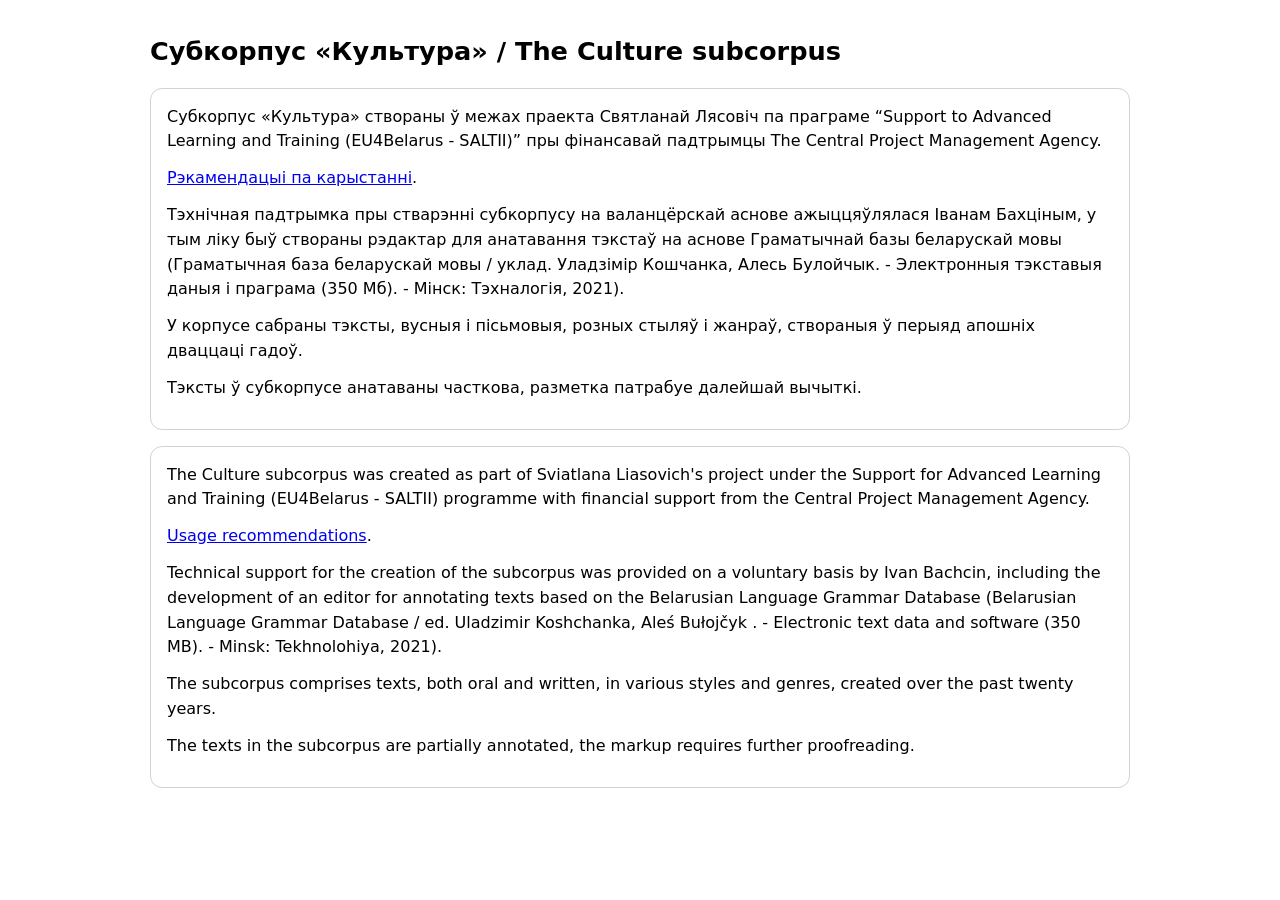
<file: static/kultura/index.html>
<!doctype html>
<html lang="be">
  <head>
    <meta charset="utf-8" />
    <meta name="viewport" content="width=device-width, initial-scale=1" />
    <title>Culture subcorpus / Субкорпус «Культура»</title>
    <link rel="stylesheet" href="../common.css" />
  </head>
  <body>
    <main>
      <h1>Субкорпус «Культура» / The Culture subcorpus</h1>

      <section aria-label="Беларуская версія">
        <p>
          Субкорпус «Культура» створаны ў межах праекта Святланай Лясовіч па
          праграме “Support to Advanced Learning and Training (EU4Belarus -
          SALTII)” пры фінансавай падтрымцы The Central Project Management
          Agency.
        </p>
        <p>
          <a
            href="https://docs.google.com/document/d/13oLQTCLNVJc3hK1ml_1604n3ShVAClgk/edit"
            rel="noopener noreferrer"
            target="_blank"
          >Рэкамендацыі па карыстанні</a>.
        </p>
        <p>
          Тэхнічная падтрымка пры стварэнні субкорпусу на валанцёрскай аснове
          ажыццяўлялася Іванам Бахціным, у тым ліку быў створаны рэдактар для
          анатавання тэкстаў на аснове Граматычнай базы беларускай мовы
          (Граматычная база беларускай мовы / уклад. Уладзімір Кошчанка, Алесь
          Булойчык. - Электронныя тэкставыя даныя і праграма (350 Мб). - Мінск:
          Тэхналогія, 2021).
        </p>
        <p>
          У корпусе сабраны тэксты, вусныя і пісьмовыя, розных стыляў і жанраў,
          створаныя ў перыяд апошніх дваццаці гадоў.
        </p>
        <p>
          Тэксты ў субкорпусе анатаваны часткова, разметка патрабуе далейшай
          вычыткі.
        </p>
      </section>

      <section aria-label="English version">
        <p>
          The Culture subcorpus was created as part of Sviatlana Liasovich's
          project under the Support for Advanced Learning and Training
          (EU4Belarus - SALTII) programme with financial support from the Central
          Project Management Agency.
        </p>
        <p>
          <a
            href="https://docs.google.com/document/d/13oLQTCLNVJc3hK1ml_1604n3ShVAClgk/edit"
            rel="noopener noreferrer"
            target="_blank"
            >Usage recommendations</a
          >.
        </p>
        <p>
          Technical support for the creation of the subcorpus was provided on a
          voluntary basis by Ivan Bachcin, including the development of an
          editor for annotating texts based on the Belarusian Language Grammar
          Database (Belarusian Language Grammar Database / ed. Uladzimir
          Koshchanka, Aleś Bułojčyk . - Electronic text data and software (350
          MB). - Minsk: Tekhnolohiya, 2021).
        </p>
        <p>
          The subcorpus comprises texts, both oral and written, in various
          styles and genres, created over the past twenty years.
        </p>
        <p>
          The texts in the subcorpus are partially annotated, the markup
          requires further proofreading.
        </p>
      </section>
    </main>
  </body>
</html>
</file>
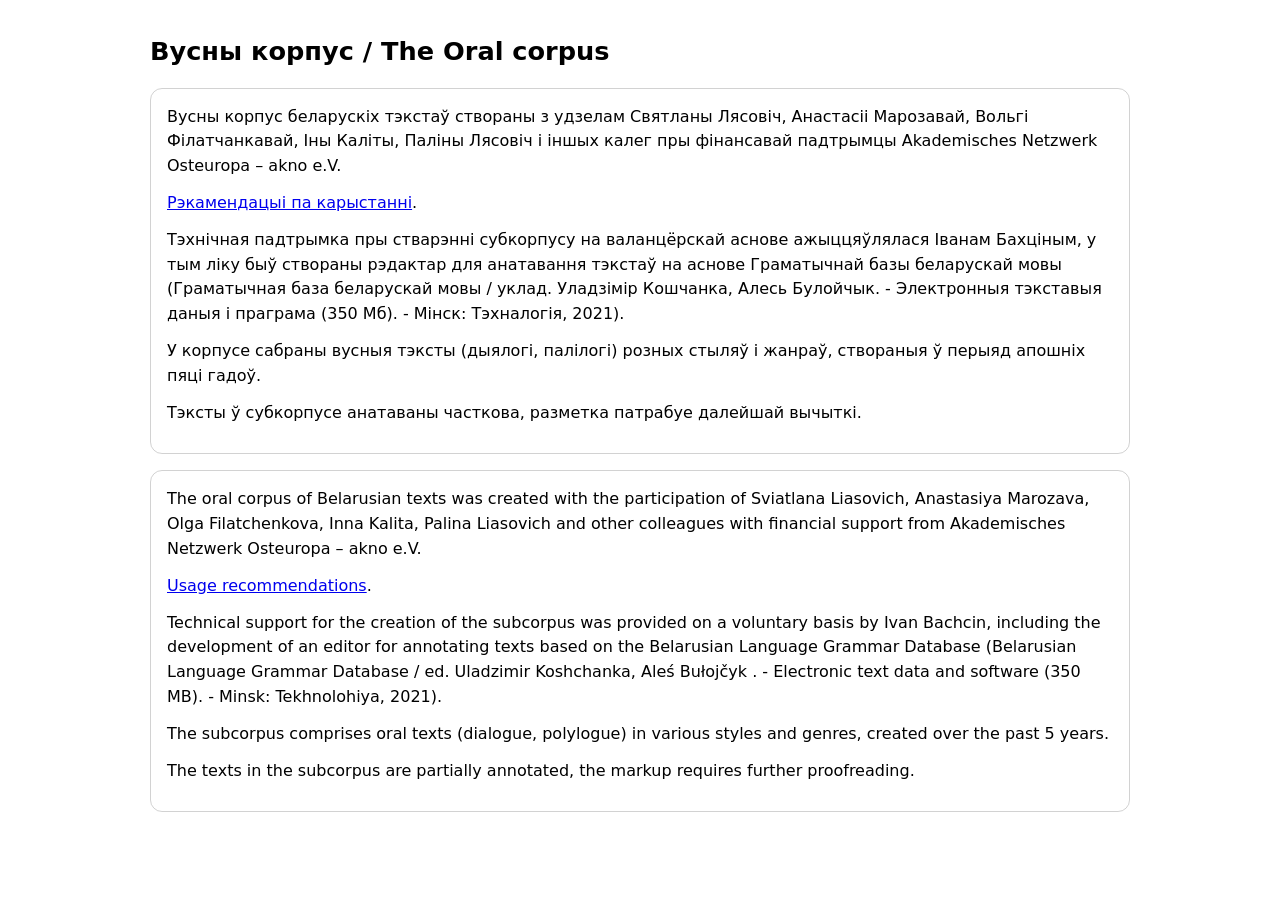
<file: static/vusny_korpus/index.html>
<!doctype html>
<html lang="be">
  <head>
    <meta charset="utf-8" />
    <meta name="viewport" content="width=device-width, initial-scale=1" />
    <title>Oral corpus / Вусны корпус</title>
    <link rel="stylesheet" href="../common.css" />
  </head>
  <body>
    <main>
      <h1>Вусны корпус / The Oral corpus</h1>

      <section aria-label="Беларуская версія">
        <p>
          Вусны корпус беларускіх тэкстаў створаны з удзелам Святланы Лясовіч,
          Анастасіі Марозавай, Вольгі Філатчанкавай, Іны Каліты, Паліны Лясовіч і іншых калег
          пры фінансавай падтрымцы Akademisches Netzwerk Osteuropa – akno e.V.
        </p>
        <p>
          <a
            href="https://docs.google.com/document/d/13oLQTCLNVJc3hK1ml_1604n3ShVAClgk/edit"
            rel="noopener noreferrer"
            target="_blank"
          >Рэкамендацыі па карыстанні</a>.
        </p>
        <p>
          Тэхнічная падтрымка пры стварэнні субкорпусу на валанцёрскай аснове
          ажыццяўлялася Іванам Бахціным, у тым ліку быў створаны рэдактар для
          анатавання тэкстаў на аснове Граматычнай базы беларускай мовы
          (Граматычная база беларускай мовы / уклад. Уладзімір Кошчанка, Алесь
          Булойчык. - Электронныя тэкставыя даныя і праграма (350 Мб). - Мінск:
          Тэхналогія, 2021).
        </p>
        <p>
          У корпусе сабраны вусныя тэксты (дыялогі, палілогі) розных стыляў і
          жанраў, створаныя ў перыяд апошніх пяці гадоў.
        </p>
        <p>
          Тэксты ў субкорпусе анатаваны часткова, разметка патрабуе далейшай
          вычыткі.
        </p>
      </section>

      <section aria-label="English version">
        <p>
          The oral corpus of Belarusian texts was created with the participation
          of Sviatlana Liasovich, Anastasiya Marozava, Olga Filatchenkova, Inna
          Kalita, Palina Liasovich and other colleagues with financial support from Akademisches
          Netzwerk Osteuropa – akno e.V.
        </p>
        <p>
          <a
            href="https://docs.google.com/document/d/13oLQTCLNVJc3hK1ml_1604n3ShVAClgk/edit"
            rel="noopener noreferrer"
            target="_blank"
          >Usage recommendations</a>.
        </p>
        <p>
          Technical support for the creation of the subcorpus was provided on a
          voluntary basis by Ivan Bachcin, including the development of an
          editor for annotating texts based on the Belarusian Language Grammar
          Database (Belarusian Language Grammar Database / ed. Uladzimir
          Koshchanka, Aleś Bułojčyk . - Electronic text data and software (350
          MB). - Minsk: Tekhnolohiya, 2021).
        </p>
        <p>
          The subcorpus comprises oral texts (dialogue, polylogue) in various
          styles and genres, created over the past 5 years.
        </p>
        <p>
          The texts in the subcorpus are partially annotated, the markup
          requires further proofreading.
        </p>
      </section>
    </main>
  </body>
</html>
</file>
<file: static/common.css>
:root {
  color-scheme: light dark;
}
body {
  margin: 0;
  font-family: system-ui, -apple-system, "Segoe UI", Roboto, Arial, sans-serif;
  line-height: 1.55;
}
main {
  max-width: 980px;
  margin: 0 auto;
  padding: 32px 16px;
}
h1 {
  font-size: 1.6rem;
  margin: 0 0 16px;
}
h2 {
  font-size: 1.2rem;
  margin: 24px 0 10px;
}
p {
  margin: 0 0 12px;
}
section {
  padding: 16px;
  border: 1px solid rgba(127, 127, 127, 0.35);
  border-radius: 12px;
}
section + section {
  margin-top: 16px;
}
</file>
